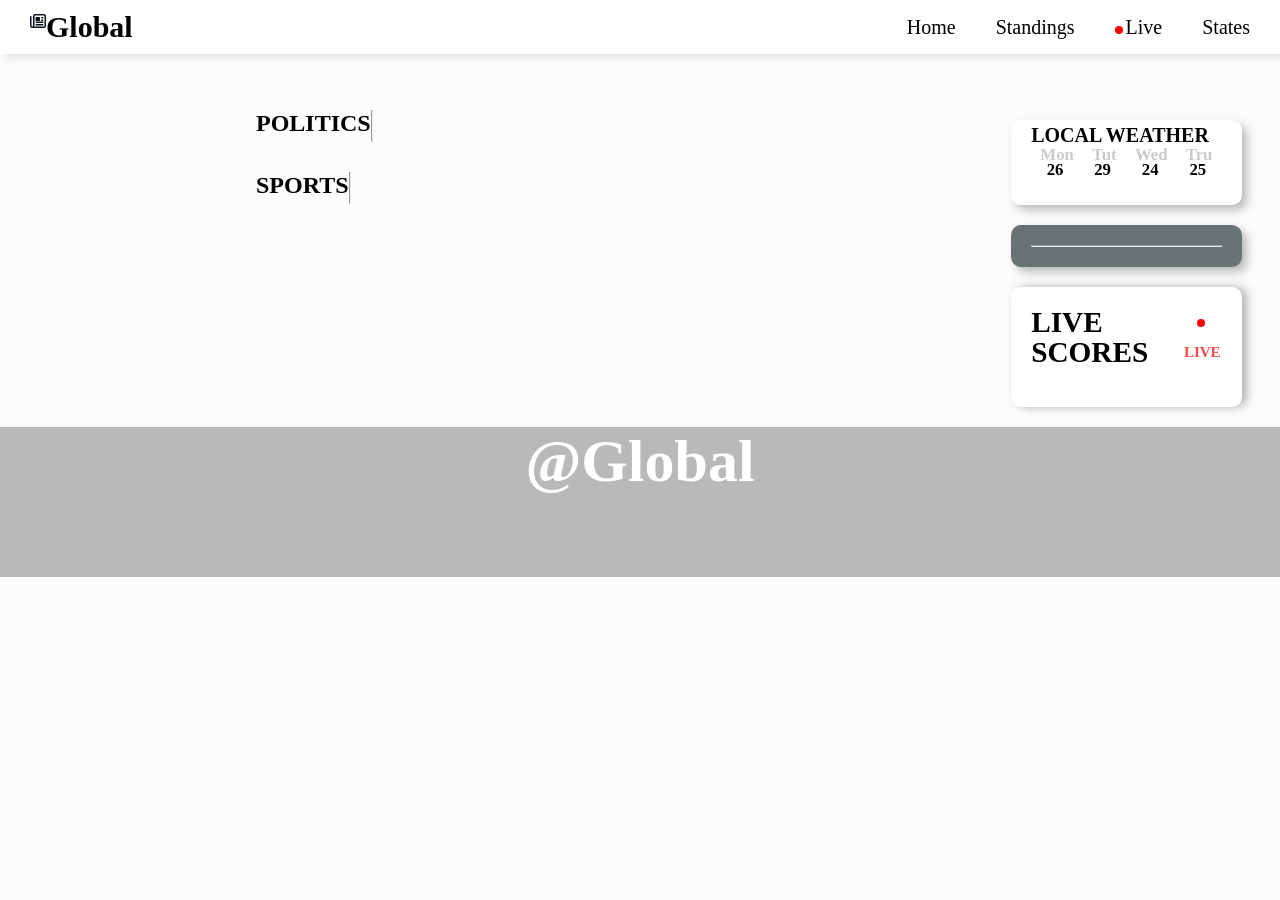
<file: index.html>
<!doctype html>
<html lang="en">
  <head>
    <meta charset="UTF-8" />
    <meta name="viewport" content="width=device-width, initial-scale=1.0" />
    <title>NEWS</title>
    <link rel="stylesheet" href="./assets/style/style.css" />
    <link
      rel="stylesheet"
      href="https://cdnjs.cloudflare.com/ajax/libs/font-awesome/6.5.1/css/all.min.css"
    />
  </head>
  <body>
    <nav>
      <div class="logo">
        <a href="./index.html" rel="noopener noreffer">
          <i class="fa-regular fa-newspaper" style="color: rgb(13, 21, 35)"></i
        ></a>
        <a href="./index.html" rel="noopener noreffer" class="a-logo">
          <h1>global</h1>
        </a>
      </div>
      <ul class="nav-ul">
        <li><a href="./index.html" rel="noopener noreffer" class="a-logo" target="_self" >home</a></li>
        <li>
          <a href="./standings.html" rel="noopener noreffer" class="a-logo" target="_self">standings</a>
        </li>
        <li>
          <a href="./matches.html" rel="noopener noreffer" class="a-logo live" target="_self">live</a>
        </li>
        <li><a href="./states.html" rel="noopener noreffer" class="a-logo" target="_self">states</a></li>
      </ul>
    </nav>
    <section class="main-aside">
      <main class="main">
        <div class="politics">
          <h2>politics</h2>
          <hr class="line" />
        </div>
        <div class="policts-cards">
          
        </div>
        
        <div class="politics">
          <h2>sports</h2>
          <hr class="line" />
        </div>
        <div class="sports-cards">
          
        </div>
      </main>
      <aside class="aside">
        <div class="weather">
          <h5 class="weather-h5">local weather</h5>
          <div class="sunicon-temprature">
            
            
          </div>
          <div class="weekdays">
            <h6>mon</h6>
            <h6>tut</h6>
            <h6>wed</h6>
            <h6>tru</h6>
          </div>
          <div class="weekdays degrees">
            <h6>26</h6>
            <h6>29</h6>
            <h6>24</h6>
            <h6>25</h6>
          </div>
        </div>
        <div class=" exchange-rates">
          
         
          <hr />
        </div>
        <div class=" scores">
          <div class="home-live-head">
          <h3>live scores</h3>
          <h5 class="live live2">live</h5>
          </div>
          <div class=" home-live ls ">
            

            
            
         
          
          </div>
        </div>
      </aside>
    </section>
    <footer class="footer"><h1>@Global</h1></footer>
    <script src="./js/main.js" type="module"></script> 
     <script src="./js/home.js" type="module"></script> 
  </body>
</html>
</file>
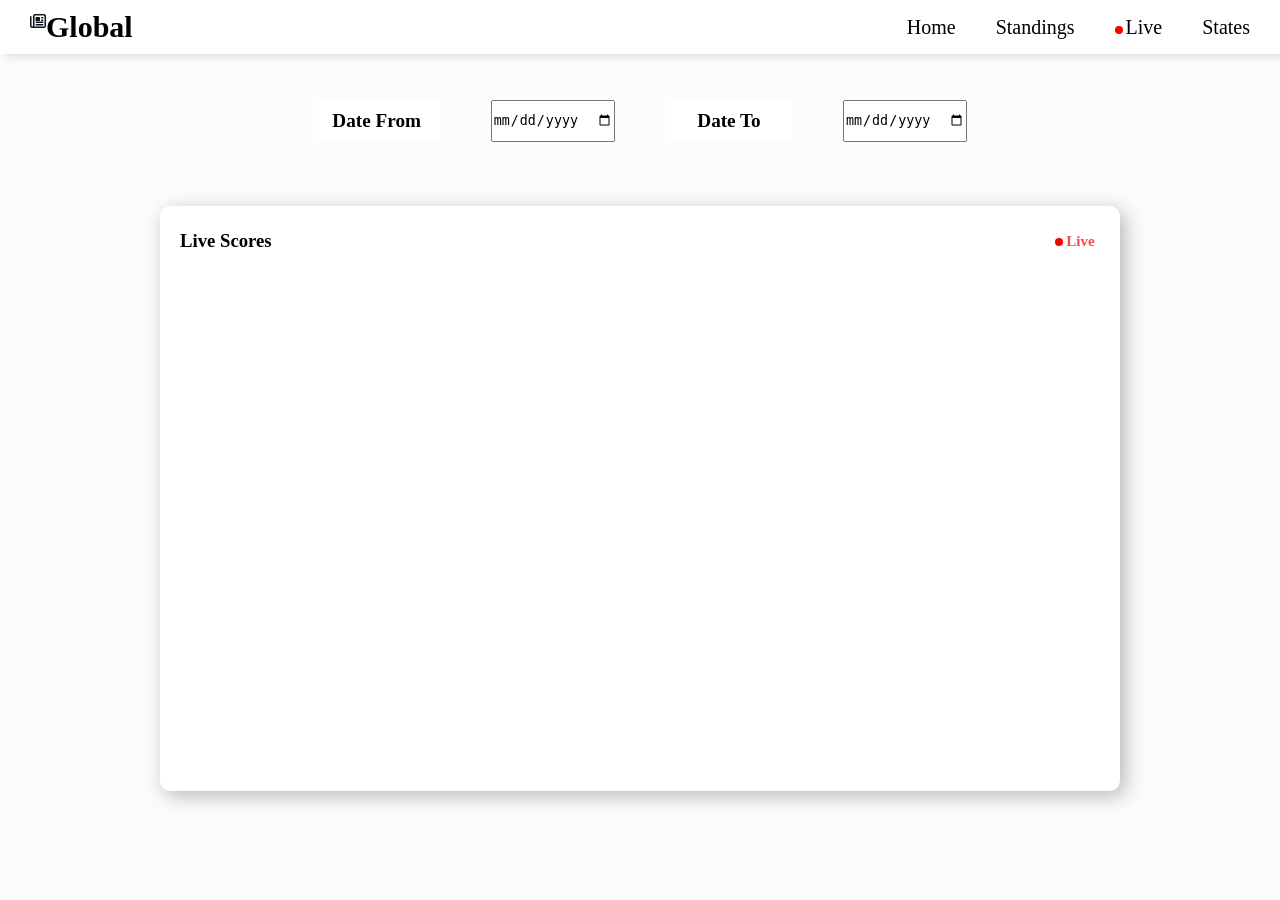
<file: matches.html>
<!DOCTYPE html>
<html lang="en">
<head>
    <meta charset="UTF-8">
    <meta name="viewport" content="width=device-width, initial-scale=1.0">
    <title>Matches-live</title>
    <link rel="stylesheet" href="./assets/style/style.css" />
    <link
      rel="stylesheet"
      href="https://cdnjs.cloudflare.com/ajax/libs/font-awesome/6.5.1/css/all.min.css"
    />
</head>
<body>
     <nav>
      <div class="logo">
        <a href="./index.html" rel="noopener noreffer">
          <i class="fa-regular fa-newspaper" style="color: rgb(13, 21, 35)"></i
        ></a>
        <a href="./index.html" rel="noopener noreffer" class="a-logo">
          <h1>global</h1>
        </a>
      </div>
      <ul class="nav-ul">
        <li><a href="./index.html" rel="noopener noreffer" class="a-logo" target="_blank">home</a></li>
        <li>
          <a href="./standings.html" rel="noopener noreffer" class="a-logo" target="_blank">standings</a>
        </li>
        <li>
          <a href="./matches.html" rel="noopener noreffer" class="a-logo live" target="_blank">live</a>
        </li>
        <li><a href="./states.html" rel="noopener noreffer" class="a-logo" target="_blank">states</a></li>
      </ul>
    </nav>
    <main>
        <div class="inputs">
            
            <label for="datefrom" class="label">Date From</label>
            <input type="date" class="datefrom" id="datefrom" >
              <label for="dateto" class="label">Date To</label>
              <input type="date" class="dateto" id="dateto" >
            </div>
            <div class="matches">
                 <div class="head">
                 <h3>live scores</h3>
                 <h5 class="live live2">live</h5>
                 </div>
                 <div class="ls lv ratings">
                   
               </div>
            </div>
    </main>
    <script src="./js/matches.js" type="module"></script>
</body>
</html>
</file>
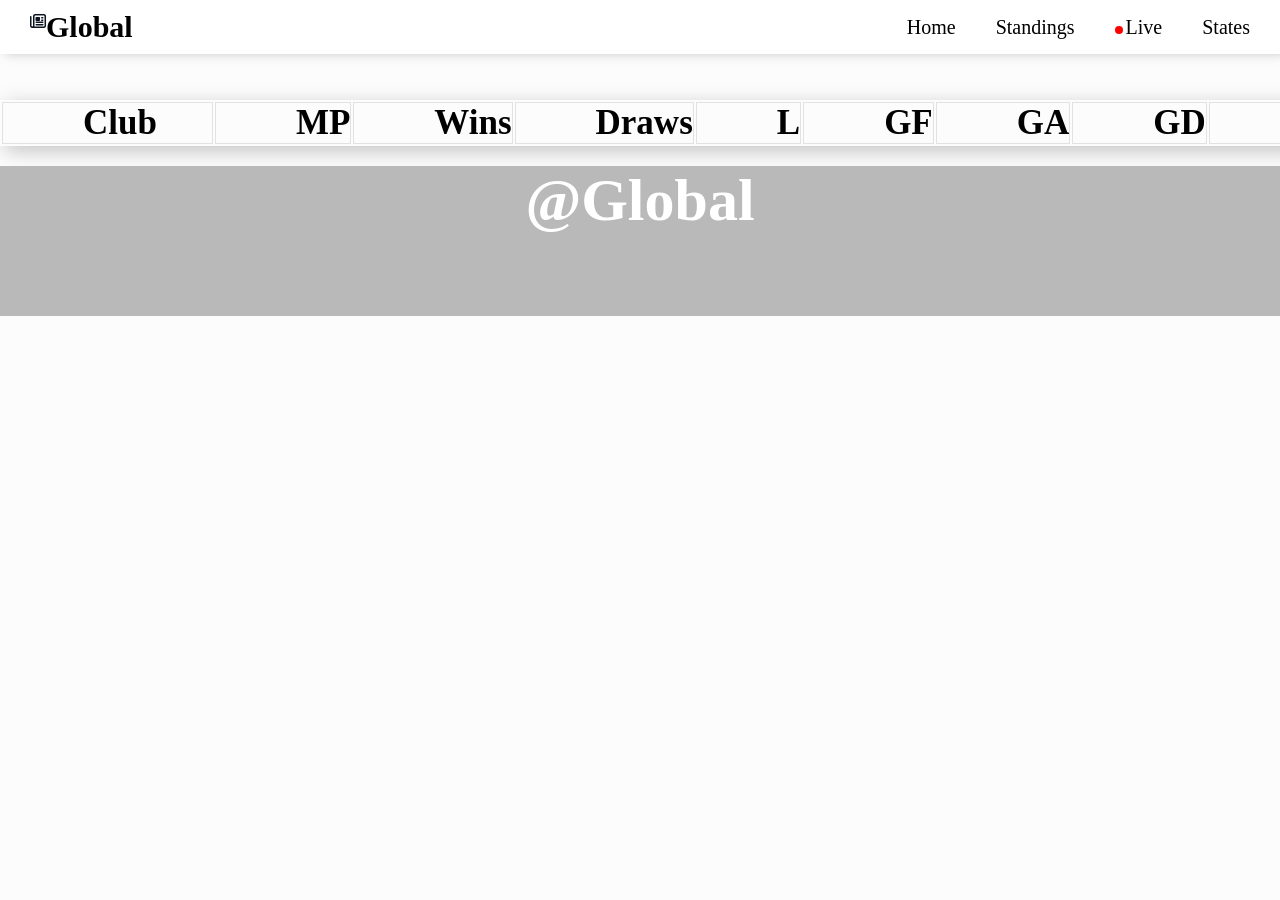
<file: standings.html>
<!DOCTYPE html>
<html lang="en">
<head>
    <meta charset="UTF-8">
    <meta name="viewport" content="width=device-width, initial-scale=1.0">
    <title>standings</title>
    <link rel="stylesheet" href="./assets/style/style.css">
     <link
      rel="stylesheet"
      href="https://cdnjs.cloudflare.com/ajax/libs/font-awesome/6.5.1/css/all.min.css"
    />
</head>
<body>
       <nav>
      <div class="logo">
        <a href="./index.html" rel="noopener noreffer">
          <i class="fa-regular fa-newspaper" style="color: rgb(13, 21, 35)"></i
        ></a>
        <a href="./index.html" rel="noopener noreffer" class="a-logo">
          <h1>global</h1>
        </a>
      </div>
      <ul class="nav-ul">
        <li><a href="./index.html" rel="noopener noreffer" class="a-logo" target="_blank">home</a></li>
        <li>
          <a href="./standings.html" rel="noopener noreffer" class="a-logo" target="_blank">standings</a>
        </li>
        <li>
          <a href="./matches.html" rel="noopener noreffer" class="a-logo live" target="_blank">live</a>
        </li>
        <li><a href="./states.html" rel="noopener noreffer" class="a-logo" target="_blank">states</a></li>
      </ul>
    </nav>
    <table class="standings-main"  >
        <thead class="thead">
            <tr>
            <th class="club" >Club</th>
            <th>MP</th>
            <th>Wins</th>
            <th>Draws</th>
            <th>L</th>
            <th>GF</th>
            <th>GA</th>
            <th>GD</th>
            <th>Pts</th>
            </tr>
            
        </thead>
        <tbody class="tbody">
            </tbody>

    </table>
        <footer class="footer"><h1>@Global</h1></footer>

    <script src="./js/standings.js"></script>
</body>
</html>
</file>
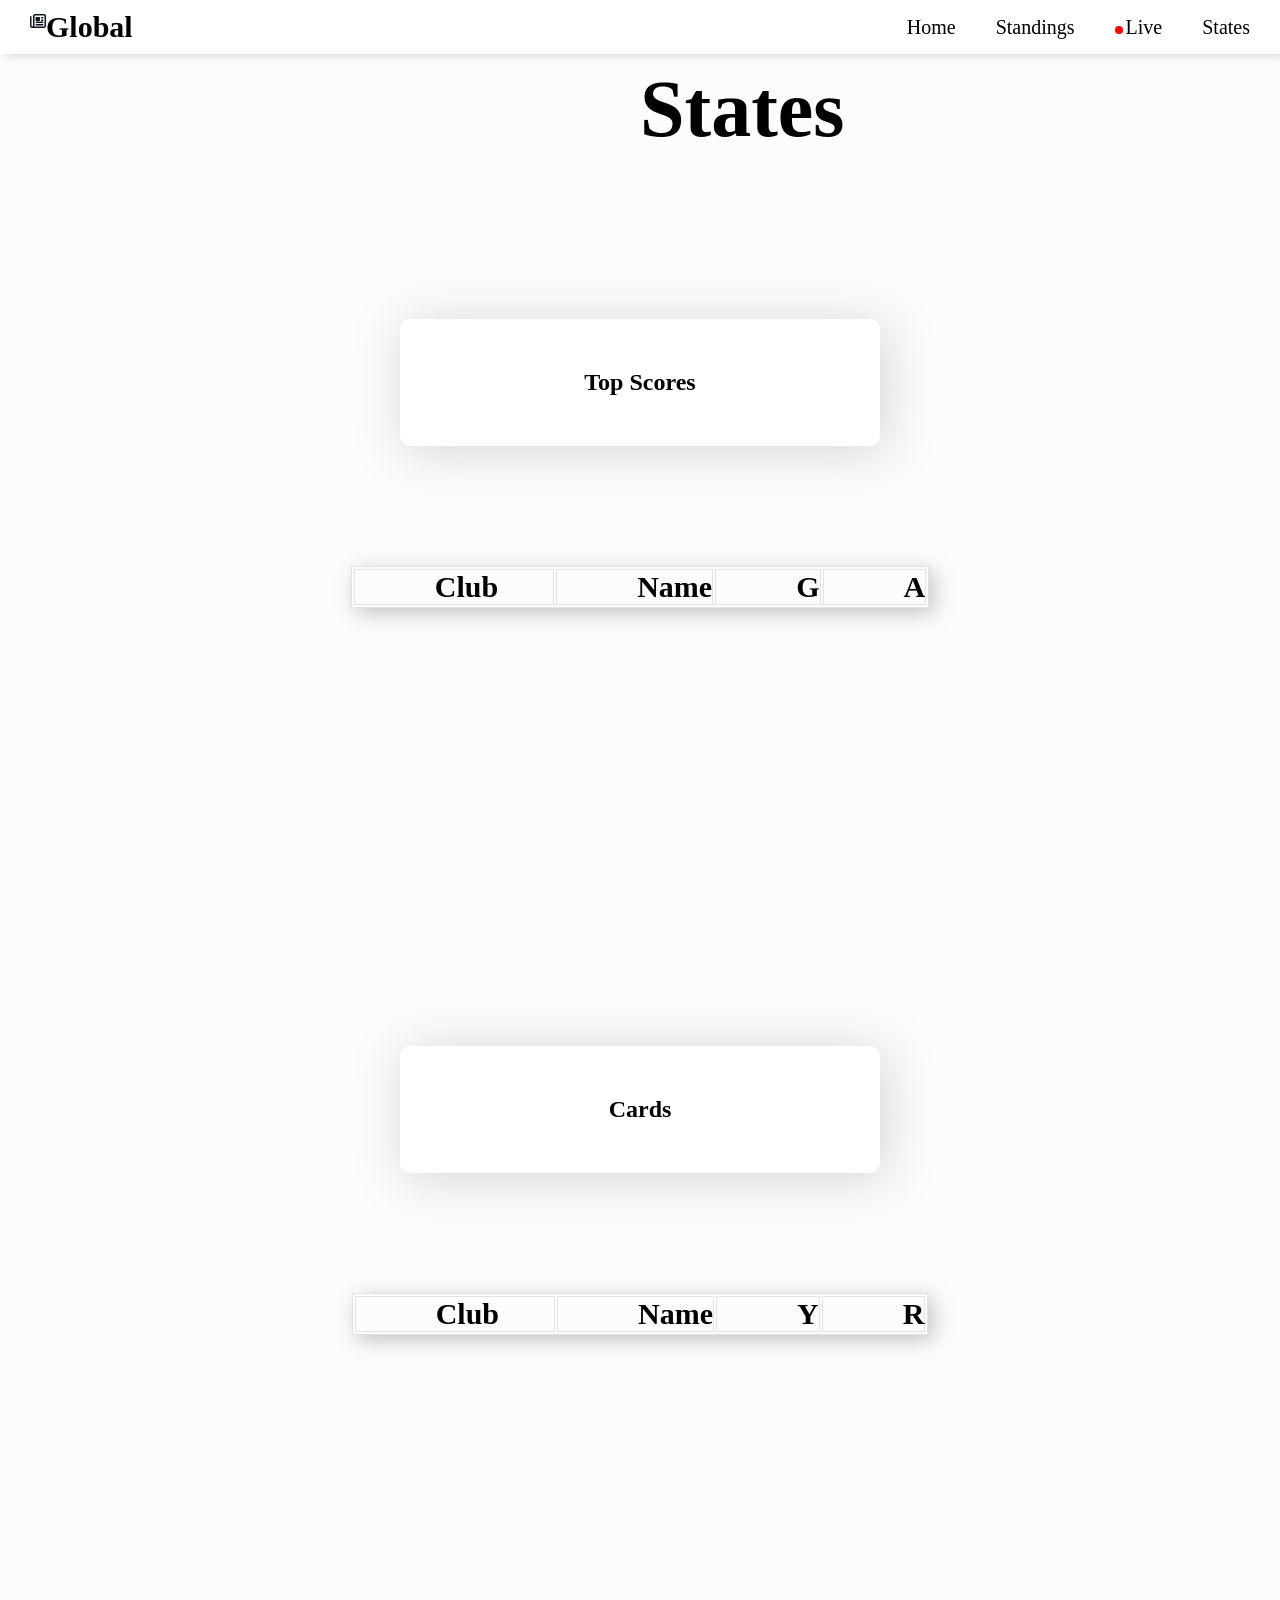
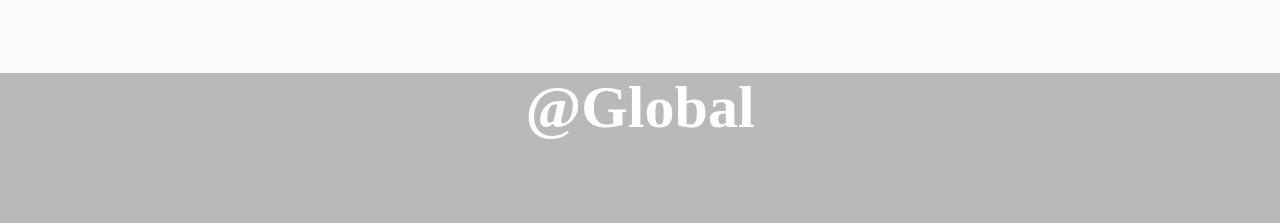
<file: states.html>
<!DOCTYPE html>
<html lang="en">
<head>
    <meta charset="UTF-8">
    <meta name="viewport" content="width=device-width, initial-scale=1.0">
    <title>States</title>
     <link rel="stylesheet" href="./assets/style/style.css" />
    <link
      rel="stylesheet"
      href="https://cdnjs.cloudflare.com/ajax/libs/font-awesome/6.5.1/css/all.min.css"
    />
</head>
<body>
      <nav>
      <div class="logo">
        <a href="./index.html" rel="noopener noreffer">
          <i class="fa-regular fa-newspaper" style="color: rgb(13, 21, 35)"></i
        ></a>
        <a href="./index.html" rel="noopener noreffer" class="a-logo">
          <h1>global</h1>
        </a>
      </div>
      <ul class="nav-ul">
        <li><a href="./index.html" rel="noopener noreffer" class="a-logo" target="_blank">home</a></li>
        <li>
          <a href="./standings.html" rel="noopener noreffer" class="a-logo" target="_blank">standings</a>
        </li>
        <li>
          <a href="./matches.html" rel="noopener noreffer" class="a-logo live" target="_blank">live</a>
        </li>
        <li><a href="./states.html" rel="noopener noreffer" class="a-logo" target="_blank">states</a></li>
      </ul>
    </nav>
    <main>
      <h1 class="state">States</h1>
      
      <div class="tables">
        <h2>Top Scores</h2>
        <div class="table-title">
      <table class="standings-main" border="1">
        <thead class="thead">
            <tr>
            <th class="club" style="text-align: center;" >Club</th>
            <th style="text-align: center;">Name</th>
            <th style="text-align: center;">G</th>
            <th style="text-align: center;">A</th>
            </tr>
            
        </thead>
        <tbody class="tbody-scores">
            </tbody>

    </table>
  </div>
  <h2>Cards</h2>
  <div class="table-title">
    <table class="standings-main states" border="1">

        <thead class="thead">
            <tr>
            <th class="club" >Club</th>
            <th>Name</th>
            <th>Y</th>
            <th>R</th>
 
            </tr>
            
        </thead>
        <tbody class="tbody-cards">

            </tbody>

    </table>
    </div>
    

    </main>
        <footer class="footer"><h1>@Global</h1></footer>

    <script src="./js/states.js" type="module"></script>
</body>
</html>
</file>
<file: assets/style/style.css>
*{
    margin: 0px;
    padding:0px;
    box-sizing: border-box;
}
body{
    background-color: rgb(252, 252, 252);
}

nav{
    background-color: white;
    display: flex;
    justify-content: space-between;
    align-items: center;
    position: sticky;
    width: 100%;
    padding: 10px;
    box-shadow: 5px 0px 10px rgba(128, 128, 128, 0.404);
    position: fixed;
    top: 0px;
    z-index: 999;
    
}
.logo{
    display: flex;
    margin-left: 20px;
}
.logo i{
    position: relative;
    top: 10%;
}
.a-logo{
    text-decoration: none;
    color: black;
    text-transform: capitalize;
    font-size: 20px;
}

.nav-ul{
    list-style: none;
    display: flex;
    
}

.live::before{
    content: "";
    display: inline-block;
    background-color: red;
    border-radius: 10px;
    width: 8px;
    height: 8px;
    margin-right: 3px;
    animation: live 1s infinite;

}
.nav-ul a{
    margin: 20px;
    
}
.nav-ul a:active {
    background-color: black ;
    color: white;
    padding: 5px;
    border-radius: 5px;
}
.main-aside{
    display: flex;
        margin-top:100px ;

}
.main{
    width: 70%;
    margin-top: 10px;
    margin-left: 20%;

}
.politics{
    
    text-transform: uppercase;
    display: flex;
    
}
.politics h2{
    margin-bottom: 5px;
}

.policts-cards,.sports-cards{
    
    display: flex;
    gap: 20px;
    margin-bottom: 30px;
}
.card{
    width:200px;
    height: fit-content;
    border-radius: 10px;
    font-size: 15px;
    text-transform: capitalize;
    
    
}
.card img{
    border-radius: 10px 10px 0px 0px;
    width: 100%;
    height: auto;
}
.card:hover{
    box-shadow: 0px 5px 30px rgba(128, 128, 128, 0.638);
}
.h-p{
    margin-left: 3px;
    line-height: 10px;
}
.card p{
    font-size: 10px;
    color: #797878a5;
    margin-top: 10px;
}

.aside{
    width: 30%;
}
.weather,.exchange-rates,.scores{
    margin: 20px auto;
    width: 75%;
    padding: 20px;
    border-radius: 10px;
    background-color: rgb(255, 255, 255);
    text-transform: uppercase;
    line-height: 30px;
    position: relative;
    box-shadow: 5px 5px 10px rgba(128, 128, 128, 0.541);
    font-size: 15px;

    
    
    
}
.weather-h5{
    position: absolute;
    top: 0px;
    padding: 0px;
    font-size: 20px;
    
    
}

.temp{
    margin-top: 20px;
}
.temp-icon{
    display: flex;
}
.weekdays{
    display: flex;
    justify-content: space-around;
    text-transform:capitalize;
    color: #79787865;
    font-weight: 800;
    font-size: 25px;
    
}

.degrees{
  
  color: black;
    
    margin-top: -15px;
   
}

.exchange-rates{
    background-color: rgb(106, 115, 116);
    text-transform: uppercase;
    font-size: 20px;
    font-weight: bolder;
    
}
.ratings,.home-live{
    display: flex;
    justify-content: space-between;
    text-transform: uppercase;
    font-size: 18px;
    height: fit-content;
    color: rgb(48, 46, 46);
    margin-top: 20px;
}

.inputs{
    margin-top: 100px;
    display: flex;
    justify-content: center;
    gap: 50px;
}
.input-live{
    display: flex;
    flex-direction: row;
    justify-content: space-evenly;
 
}
.label{
    background-color: white;
    width: 10%;
    padding: 10px;
    border-radius: 10px;
    font-size: larger;
    font-weight: bold;
    text-align: center;
}
.lv{
    overflow-y: scroll;
    outline: none;
    height: 40em;
}
.matches{
    margin: 5% auto;
    width: 75%;
    padding: 20px;
    border-radius: 10px;
    background-color: rgb(255, 255, 255);
    text-transform: capitalize;
    line-height: 30px;
    font-weight:900;
    box-shadow: 5px 5px 20px rgba(128, 128, 128, 0.555);
    display: flex;
    flex-direction: column;
}
.ls{
    display: flex;
    flex-direction: column;
    font-size: 12px;
}
.home-live{
    display: flex;
    justify-content: space-evenly;
}
.home-live-head ,.head{
    display: flex;
    flex-direction: row;
    justify-content: space-between;
    margin-bottom: 15px;}
    

.live2{
    color: rgb(252, 72, 72);
     width: 50px;
    height: 25px; 
    font-size: 15px;
    border-radius: 15px;
    text-align: center;
}

.team-names{
    display: flex;
    flex-direction: column;
    align-items: center;
    width: 900px;
    gap: 15px;
    font-size: 15px;

    
}
.teams-goals,.matches h4{
    font-size: 15px;
    font-weight: 900;
    
}
.teams-goals{
    width: 180px;
    
}

.league-name-logo{
    display: flex;
    margin: auto;
    margin-bottom: 60px;
    font-size: 15px;
    
    gap: 10px;
}
.ratings img{
    border-radius:50%;
}
.scores{
    text-transform: uppercase;
    font-size: 25px;
        box-shadow: 5px 0px 10px rgba(128, 128, 128, 0.596);

    
}
.standings-main{
    margin: 20px auto;
    margin-top:100px ;
    box-shadow: 5px 5px 20px rgba(128, 128, 128, 0.459);
    height: fit-content;
    overflow: scroll;
    text-align: center;
    table, th, td {
  border: 1px solid rgba(158, 158, 158, 0.274);
  text-align: center;
  font-size: 30px;
};

}
.standings-main th{
    padding-left: 80px;
    font-size: 35px;
    text-align: center;

}



.club{
    padding-right: 55px;
    
}
.state{
    margin: 5% 50% ;
    font-size: 80px;
}
.tables{
    display: flex;
    justify-content: space-evenly;flex-direction: column;
    
    
}
.table-title{
    display: flex;
    flex-direction: column;
    text-align: center;
    overflow-y: scroll;
    height: 30em;
      table, th, td {
  border: 1px solid rgba(158, 158, 158, 0.274);
  text-align: center;
  font-size: 30px;
};
    
    
}
.tables h2{
   margin:100px auto;
   
   margin-bottom: 20px;
    width: 20em;
    background-color: white;
    padding: 50px;
    text-align: center;
    box-shadow: 5px 5px 50px rgba(128, 128, 128, 0.315);
  
    border-radius: 10px 10px 10px 10px ;
    
    

}


.footer{
    background-color: rgb(185, 185, 185);
    color: rgb(255, 255, 255);
    font-size: 30px;
    text-transform: capitalize;
    width: 100%;
    height: 5em;
    text-align: center;
}
@keyframes live {
    0%{
        opacity: 1;
    }
    50%{
        opacity: 0.5;
    }
    100%{
        opacity: 1;
    }
    
}
</file>
